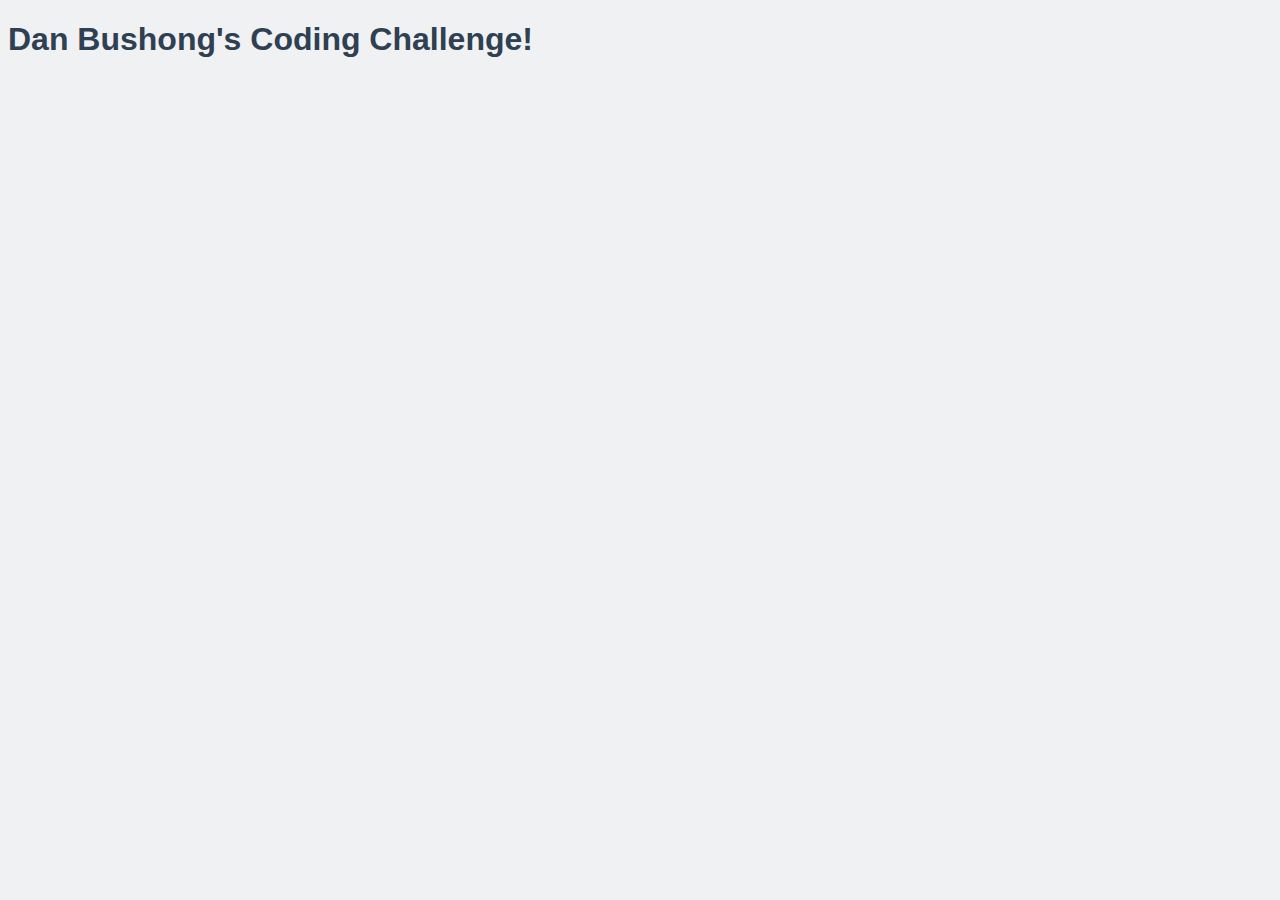
<file: zCodingChallenge/testA/index.html>
<!DOCTYPE html>
<html>

<head>
  


  <!-- Add the OuiBounce CSS & Font -->
  <link rel="stylesheet" href="ouibounce.min.css">
  
  <link href='https://fonts.google.com/specimen/Lato#about'>
  <!-- Add OuiBounce JS -->
  <script src="./ouibounce.js"></script>
  <link rel="stylesheet" href="style.css">
  <link rel="stylesheet" href="flipclock.css">
  <title>Dan Bushong Code Chanllenge</title>

  

</head>

<body>
  <!-- Example page instructions -->
  <h1>Dan Bushong's Coding Challenge!</h1>

  <!-- OuiBounce Modal -->
  <div id="ouibounce-modal">
    <div class="underlay"></div>
    <div class="modal">


      <div class="modal-body">
        <h2 class="modal-content"></h2>
        <h1>Claim your instant discount before the timer runs out!</h1>
        <div class="clock"></div>


      </div>

      <div class="modal-footer">
        <button class="claimDiscountButton">CLAIM DISCOUNT</button>
      </div>
    </div>
  </div>

  
  <!-- Load jQuery -->
  <script src="http://ajax.googleapis.com/ajax/libs/jquery/2.0.3/jquery.min.js"></script>
  <!-- Load Clock -->
  <script src="flipclock.js"></script>
  <!-- Used to fire the modal -->
  <script>

    // if you want to use the 'fire' or 'disable' fn,
    // you need to save OuiBounce to an object
    var _ouibounce = ouibounce(document.getElementById('ouibounce-modal'), {
      aggressive: true,
      timer: 0,
      callback: function () { console.log('ouibounce fired!'); }
    });


    $('body').on('click', function () {
      $('#ouibounce-modal').hide();
    });

    $('#ouibounce-modal .modal-footer').on('click', function () {
      $('#ouibounce-modal').hide();
    });


    $('#ouibounce-modal .modal').on('click', function (e) {
      e.stopPropagation();
    });

    $.get("http://ip-api.com/json/", function (data) {
      console.log(data.city)
      $('.modal-content').text(`WAIT! SPECIAL OFFER FOR ${data.city} RESIDENTS...`)
    });

    var clock = $('.clock').FlipClock(3600, {
      countdown: true,
      
    });

  </script>
</body>

</html>
</file>
<file: zCodingChallenge/testA/style.css>
body {
      background-color: #F0F1F2;
      color: #2E4052;
      min-height: 500px;
      padding: 0;
      -webkit-font-smoothing: antialiased;
      font-family: sans-serif;
    }

    .claimDiscountButton {
      background-color: red;
      color: white;
      height: 50px;
      width: 200px;
      border-radius: 15px;
      font-size: large;
      font-weight: bold;
      box-shadow: inset 0 -0.6em 1em -0.35em rgba(0, 0, 0, 0.3), inset 0 0.6em 2em -0.3em rgba(0, 0, 0, 0.3), inset 0 0 0em 0.05em rgba(0, 0, 0, 0.3);
    }

    .modal {
      text-align: center;
    }
</file>
<file: zCodingChallenge/testA/ouibounce.min.css>
#ouibounce-modal{font-family:'Open Sans',sans-serif;display:none;position:fixed;top:0;left:0;width:100%;height:100%}#ouibounce-modal .underlay{width:100%;height:100%;position:absolute;top:0;left:0;background-color:rgba(0,0,0,.5);cursor:pointer;-webkit-animation:fadein .5s;animation:fadein .5s}#ouibounce-modal .modal{width:600px;height:400px;background-color:#f0f1f2;z-index:1;position:absolute;margin:auto;top:0;right:0;bottom:0;left:0;border-radius:4px;-webkit-animation:popin .3s;animation:popin .3s}#ouibounce-modal .modal-title{font-size:18px;background-color:#252525;color:#fff;padding:10px;margin:0;border-radius:4px 4px 0 0;text-align:center}#ouibounce-modal h3{color:#fff;font-size:1em;margin:.2em;text-transform:uppercase;font-weight:500}#ouibounce-modal .modal-body{padding:20px 35px;font-size:.9em}#ouibounce-modal p{color:#344a5f}#ouibounce-modal form{text-align:center;margin-top:35px}#ouibounce-modal form input[type=text]{padding:12px;font-size:1.2em;width:300px;border-radius:4px;border:1px solid #ccc;-webkit-font-smoothing:antialiased}#ouibounce-modal form input[type=submit]{text-transform:uppercase;font-weight:700;padding:12px;font-size:1.1em;border-radius:4px;color:#fff;background-color:#4ab471;border:none;cursor:pointer;-webkit-font-smoothing:antialiased}#ouibounce-modal form p{text-align:left;margin-left:35px;opacity:.8;margin-top:1px;padding-top:1px;font-size:.9em}#ouibounce-modal .modal-footer{position:absolute;bottom:20px;text-align:center;width:100%}#ouibounce-modal .modal-footer p{text-transform:capitalize;cursor:pointer;display:inline;border-bottom:1px solid #344a5f}@-webkit-keyframes fadein{0%{opacity:0}100%{opacity:1}}@-ms-keyframes fadein{0%{opacity:0}100%{opacity:1}}@keyframes fadein{0%{opacity:0}100%{opacity:1}}@-webkit-keyframes popin{0%{-webkit-transform:scale(0);transform:scale(0);opacity:0}85%{-webkit-transform:scale(1.05);transform:scale(1.05);opacity:1}100%{-webkit-transform:scale(1);transform:scale(1);opacity:1}}@-ms-keyframes popin{0%{-ms-transform:scale(0);transform:scale(0);opacity:0}85%{-ms-transform:scale(1.05);transform:scale(1.05);opacity:1}100%{-ms-transform:scale(1);transform:scale(1);opacity:1}}@keyframes popin{0%{-webkit-transform:scale(0);-ms-transform:scale(0);transform:scale(0);opacity:0}85%{-webkit-transform:scale(1.05);-ms-transform:scale(1.05);transform:scale(1.05);opacity:1}100%{-webkit-transform:scale(1);-ms-transform:scale(1);transform:scale(1);opacity:1}}
</file>
<file: zCodingChallenge/testA/flipclock.css>
/* Get the bourbon mixin from http://bourbon.io */
/* Reset */
.flip-clock-wrapper * {
    -webkit-box-sizing: border-box;
    -moz-box-sizing: border-box;
    -ms-box-sizing: border-box;
    -o-box-sizing: border-box;
    box-sizing: border-box;
    -webkit-backface-visibility: hidden;
    -moz-backface-visibility: hidden;
    -ms-backface-visibility: hidden;
    -o-backface-visibility: hidden;
    backface-visibility: hidden;
}

.flip-clock-wrapper a {
  cursor: pointer;
  text-decoration: none;
  color: #ccc; }

.flip-clock-wrapper a:hover {
  color: #fff; }

.flip-clock-wrapper ul {
  list-style: none; }

.flip-clock-wrapper.clearfix:before,
.flip-clock-wrapper.clearfix:after {
  content: " ";
  display: table; }

.flip-clock-wrapper.clearfix:after {
  clear: both; }

.flip-clock-wrapper.clearfix {
  *zoom: 1; }

/* Main */
.flip-clock-wrapper {
  font: normal 11px "Helvetica Neue", Helvetica, sans-serif;
  -webkit-user-select: none; }

.flip-clock-meridium {
  background: none !important;
  box-shadow: 0 0 0 !important;
  font-size: 36px !important; }

.flip-clock-meridium a { color: #313333; }

.flip-clock-wrapper {
  text-align: center;
  position: relative;
  width: 100%;
  margin: 1em;
}

.flip-clock-wrapper:before,
.flip-clock-wrapper:after {
    content: " "; /* 1 */
    display: table; /* 2 */
}
.flip-clock-wrapper:after {
    clear: both;
}

/* Skeleton */
.flip-clock-wrapper ul {
  position: relative;
  float: left;
  margin: 5px;
  width: 60px;
  height: 90px;
  font-size: 80px;
  font-weight: bold;
  line-height: 87px;
  border-radius: 6px;
  background: #000;
}

.flip-clock-wrapper ul li {
  z-index: 1;
  position: absolute;
  left: 0;
  top: 0;
  width: 100%;
  height: 100%;
  line-height: 87px;
  text-decoration: none !important;
}

.flip-clock-wrapper ul li:first-child {
  z-index: 2; }

.flip-clock-wrapper ul li a {
  display: block;
  height: 100%;
  -webkit-perspective: 200px;
  -moz-perspective: 200px;
  perspective: 200px;
  margin: 0 !important;
  overflow: visible !important;
  cursor: default !important; }

.flip-clock-wrapper ul li a div {
  z-index: 1;
  position: absolute;
  left: 0;
  width: 100%;
  height: 50%;
  font-size: 80px;
  overflow: hidden; 
  outline: 1px solid transparent; }

.flip-clock-wrapper ul li a div .shadow {
  position: absolute;
  width: 100%;
  height: 100%;
  z-index: 2; }

.flip-clock-wrapper ul li a div.up {
  -webkit-transform-origin: 50% 100%;
  -moz-transform-origin: 50% 100%;
  -ms-transform-origin: 50% 100%;
  -o-transform-origin: 50% 100%;
  transform-origin: 50% 100%;
  top: 0; }

.flip-clock-wrapper ul li a div.up:after {
  content: "";
  position: absolute;
  top: 44px;
  left: 0;
  z-index: 5;
  width: 100%;
  height: 3px;
  background-color: #000;
  background-color: rgba(0, 0, 0, 0.4); }

.flip-clock-wrapper ul li a div.down {
  -webkit-transform-origin: 50% 0;
  -moz-transform-origin: 50% 0;
  -ms-transform-origin: 50% 0;
  -o-transform-origin: 50% 0;
  transform-origin: 50% 0;
  bottom: 0;
  border-bottom-left-radius: 6px;
  border-bottom-right-radius: 6px;
}

.flip-clock-wrapper ul li a div div.inn {
  position: absolute;
  left: 0;
  z-index: 1;
  width: 100%;
  height: 200%;
  color: #ccc;
  text-shadow: 0 1px 2px #000;
  text-align: center;
  background-color: #333;
  border-radius: 6px;
  font-size: 70px; }

.flip-clock-wrapper ul li a div.up div.inn {
  top: 0; }

.flip-clock-wrapper ul li a div.down div.inn {
  bottom: 0; }

/* PLAY */
.flip-clock-wrapper ul.play li.flip-clock-before {
  z-index: 3; }

.flip-clock-wrapper .flip {   box-shadow: 0 2px 5px rgba(0, 0, 0, 0.7); }

.flip-clock-wrapper ul.play li.flip-clock-active {
  -webkit-animation: asd 0.01s 0.49s linear both;
  -moz-animation: asd 0.01s 0.49s linear both;
  animation: asd 0.01s 0.49s linear both;
  z-index: 5; }

.flip-clock-divider {
  float: left;
  display: inline-block;
  position: relative;
  width: 20px;
  height: 100px; }

.flip-clock-divider:first-child {
  width: 0; }

.flip-clock-dot {
  display: block;
  background: #323434;
  width: 10px;
  height: 10px;
  position: absolute;
  border-radius: 50%;
  box-shadow: 0 0 5px rgba(0, 0, 0, 0.5);
  left: 5px; }

.flip-clock-divider .flip-clock-label {
  position: absolute;
  top: -1.5em;
  right: -86px;
  color: black;
  text-shadow: none; }

.flip-clock-divider.minutes .flip-clock-label {
  right: -88px; }

.flip-clock-divider.seconds .flip-clock-label {
  right: -91px; }

.flip-clock-dot.top {
  top: 30px; }

.flip-clock-dot.bottom {
  bottom: 30px; }

@-webkit-keyframes asd {
  0% {
    z-index: 2; }

  100% {
    z-index: 4; } }

@-moz-keyframes asd {
  0% {
    z-index: 2; }

  100% {
    z-index: 4; } }

@-o-keyframes asd {
  0% {
    z-index: 2; }

  100% {
    z-index: 4; } }

@keyframes asd {
  0% {
    z-index: 2; }

  100% {
    z-index: 4; } }

.flip-clock-wrapper ul.play li.flip-clock-active .down {
  z-index: 2;
  -webkit-animation: turn 0.5s 0.5s linear both;
  -moz-animation: turn 0.5s 0.5s linear both;
  animation: turn 0.5s 0.5s linear both; }

@-webkit-keyframes turn {
  0% {
    -webkit-transform: rotateX(90deg); }

  100% {
    -webkit-transform: rotateX(0deg); } }

@-moz-keyframes turn {
  0% {
    -moz-transform: rotateX(90deg); }

  100% {
    -moz-transform: rotateX(0deg); } }

@-o-keyframes turn {
  0% {
    -o-transform: rotateX(90deg); }

  100% {
    -o-transform: rotateX(0deg); } }

@keyframes turn {
  0% {
    transform: rotateX(90deg); }

  100% {
    transform: rotateX(0deg); } }

.flip-clock-wrapper ul.play li.flip-clock-before .up {
  z-index: 2;
  -webkit-animation: turn2 0.5s linear both;
  -moz-animation: turn2 0.5s linear both;
  animation: turn2 0.5s linear both; }

@-webkit-keyframes turn2 {
  0% {
    -webkit-transform: rotateX(0deg); }

  100% {
    -webkit-transform: rotateX(-90deg); } }

@-moz-keyframes turn2 {
  0% {
    -moz-transform: rotateX(0deg); }

  100% {
    -moz-transform: rotateX(-90deg); } }

@-o-keyframes turn2 {
  0% {
    -o-transform: rotateX(0deg); }

  100% {
    -o-transform: rotateX(-90deg); } }

@keyframes turn2 {
  0% {
    transform: rotateX(0deg); }

  100% {
    transform: rotateX(-90deg); } }

.flip-clock-wrapper ul li.flip-clock-active {
  z-index: 3; }

/* SHADOW */
.flip-clock-wrapper ul.play li.flip-clock-before .up .shadow {
  background: -moz-linear-gradient(top, rgba(0, 0, 0, 0.1) 0%, black 100%);
  background: -webkit-gradient(linear, left top, left bottom, color-stop(0%, rgba(0, 0, 0, 0.1)), color-stop(100%, black));
  background: linear, top, rgba(0, 0, 0, 0.1) 0%, black 100%;
  background: -o-linear-gradient(top, rgba(0, 0, 0, 0.1) 0%, black 100%);
  background: -ms-linear-gradient(top, rgba(0, 0, 0, 0.1) 0%, black 100%);
  background: linear, to bottom, rgba(0, 0, 0, 0.1) 0%, black 100%;
  -webkit-animation: show 0.5s linear both;
  -moz-animation: show 0.5s linear both;
  animation: show 0.5s linear both; }

.flip-clock-wrapper ul.play li.flip-clock-active .up .shadow {
  background: -moz-linear-gradient(top, rgba(0, 0, 0, 0.1) 0%, black 100%);
  background: -webkit-gradient(linear, left top, left bottom, color-stop(0%, rgba(0, 0, 0, 0.1)), color-stop(100%, black));
  background: linear, top, rgba(0, 0, 0, 0.1) 0%, black 100%;
  background: -o-linear-gradient(top, rgba(0, 0, 0, 0.1) 0%, black 100%);
  background: -ms-linear-gradient(top, rgba(0, 0, 0, 0.1) 0%, black 100%);
  background: linear, to bottom, rgba(0, 0, 0, 0.1) 0%, black 100%;
  -webkit-animation: hide 0.5s 0.3s linear both;
  -moz-animation: hide 0.5s 0.3s linear both;
  animation: hide 0.5s 0.3s linear both; }

/*DOWN*/
.flip-clock-wrapper ul.play li.flip-clock-before .down .shadow {
  background: -moz-linear-gradient(top, black 0%, rgba(0, 0, 0, 0.1) 100%);
  background: -webkit-gradient(linear, left top, left bottom, color-stop(0%, black), color-stop(100%, rgba(0, 0, 0, 0.1)));
  background: linear, top, black 0%, rgba(0, 0, 0, 0.1) 100%;
  background: -o-linear-gradient(top, black 0%, rgba(0, 0, 0, 0.1) 100%);
  background: -ms-linear-gradient(top, black 0%, rgba(0, 0, 0, 0.1) 100%);
  background: linear, to bottom, black 0%, rgba(0, 0, 0, 0.1) 100%;
  -webkit-animation: show 0.5s linear both;
  -moz-animation: show 0.5s linear both;
  animation: show 0.5s linear both; }

.flip-clock-wrapper ul.play li.flip-clock-active .down .shadow {
  background: -moz-linear-gradient(top, black 0%, rgba(0, 0, 0, 0.1) 100%);
  background: -webkit-gradient(linear, left top, left bottom, color-stop(0%, black), color-stop(100%, rgba(0, 0, 0, 0.1)));
  background: linear, top, black 0%, rgba(0, 0, 0, 0.1) 100%;
  background: -o-linear-gradient(top, black 0%, rgba(0, 0, 0, 0.1) 100%);
  background: -ms-linear-gradient(top, black 0%, rgba(0, 0, 0, 0.1) 100%);
  background: linear, to bottom, black 0%, rgba(0, 0, 0, 0.1) 100%;
  -webkit-animation: hide 0.5s 0.3s linear both;
  -moz-animation: hide 0.5s 0.3s linear both;
  animation: hide 0.5s 0.2s linear both; }

@-webkit-keyframes show {
  0% {
    opacity: 0; }

  100% {
    opacity: 1; } }

@-moz-keyframes show {
  0% {
    opacity: 0; }

  100% {
    opacity: 1; } }

@-o-keyframes show {
  0% {
    opacity: 0; }

  100% {
    opacity: 1; } }

@keyframes show {
  0% {
    opacity: 0; }

  100% {
    opacity: 1; } }

@-webkit-keyframes hide {
  0% {
    opacity: 1; }

  100% {
    opacity: 0; } }

@-moz-keyframes hide {
  0% {
    opacity: 1; }

  100% {
    opacity: 0; } }

@-o-keyframes hide {
  0% {
    opacity: 1; }

  100% {
    opacity: 0; } }

@keyframes hide {
  0% {
    opacity: 1; }

  100% {
    opacity: 0; } }
</file>
